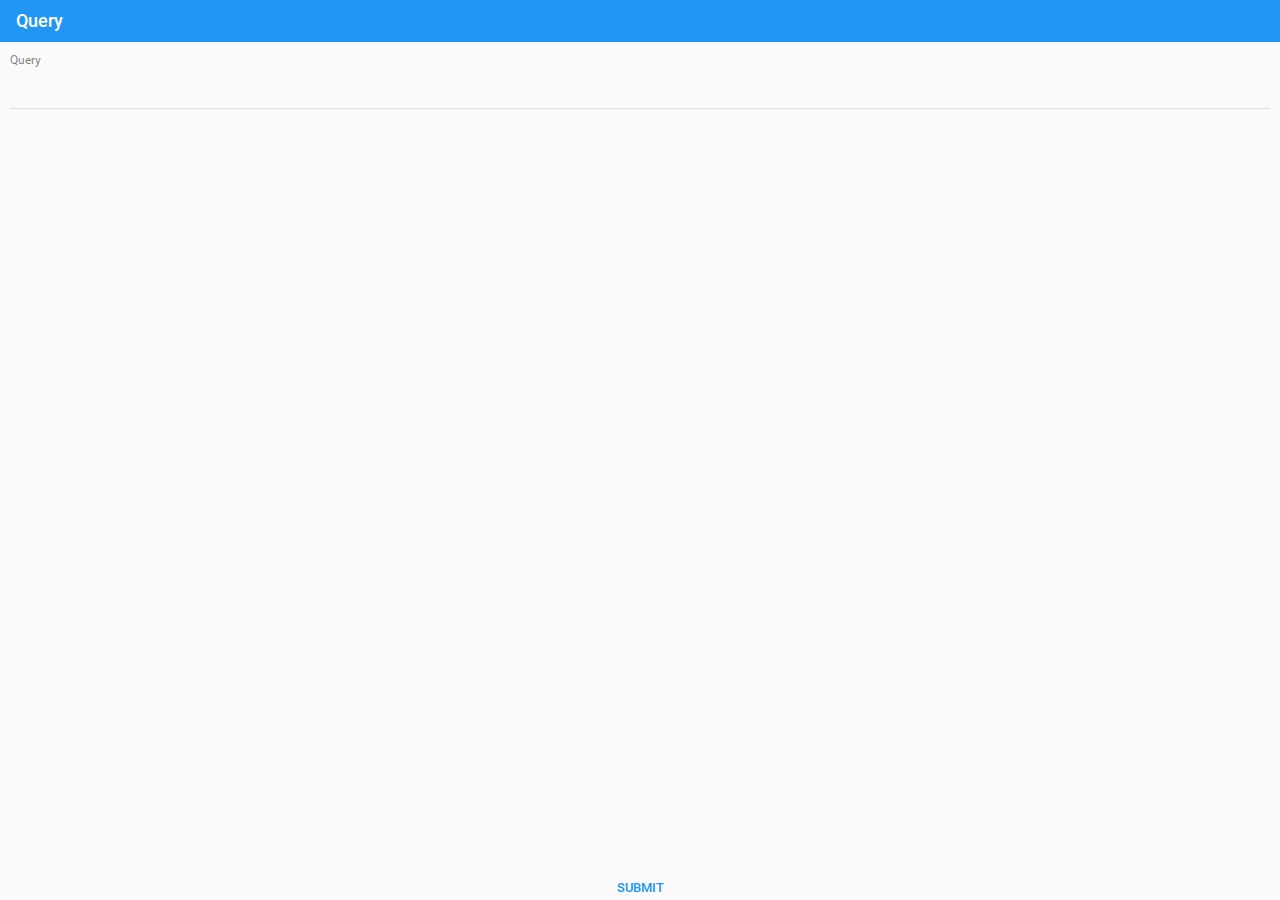
<file: index.html>
<!DOCTYPE HTML>
<html manifest="cache.appcache">
<head>
    <meta http-equiv="X-UA-Compatible" content="IE=edge">
    <meta charset="UTF-8">
    <meta name="viewport" content="width=device-width, initial-scale=1, maximum-scale=10, user-scalable=yes">

    <title>ChatWizard</title>

    <!--
    <script type="text/javascript">
        var Ext = Ext || {}; // Ext namespace won't be defined yet...

        // This function is called by the Microloader after it has performed basic
        // device detection. The results are provided in the "tags" object. You can
        // use these tags here or even add custom tags. These can be used by platform
        // filters in your manifest or by platformConfig expressions in your app.
        //
        Ext.beforeLoad = function (tags) {
            var s = location.search,  // the query string (ex "?foo=1&bar")
                profile;

            // For testing look for "?classic" or "?modern" in the URL to override
            // device detection default.
            //
            if (s.match(/\bclassic\b/)) {
                profile = 'classic';
            }
            else if (s.match(/\bmodern\b/)) {
                profile = 'modern';
            }
            else {
                profile = tags.desktop ? 'classic' : 'modern';
                //profile = tags.phone ? 'modern' : 'classic';
            }

            Ext.manifest = profile; // this name must match a build profile name

            // This function is called once the manifest is available but before
            // any data is pulled from it.
            //
            //return function (manifest) {
                // peek at / modify the manifest object
            //};
        };
    </script>
    -->

    <!-- The line below must be kept intact for Sencha Cmd to build your application -->
    <script  id="microloader" data-app="e5b8ecdb-4761-43a2-b3f3-a14448e6eb28" src="microloader.js"></script>
    <script src="refs/compromise.min.js"></script>
    <script src="https://ajax.googleapis.com/ajax/libs/jquery/3.3.1/jquery.min.js"></script>
</head>
<body></body>
</html>
</file>
